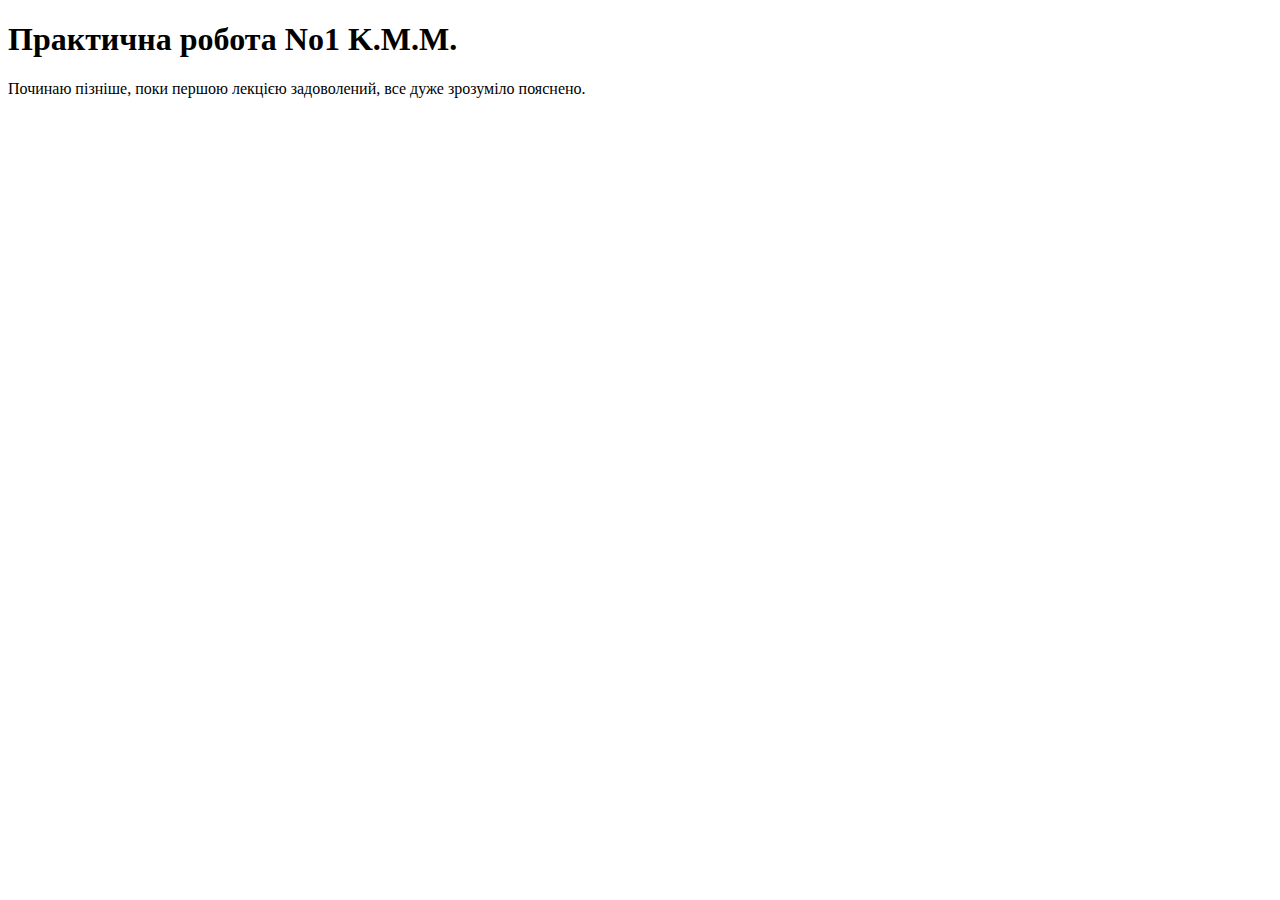
<file: index.html>
<!DOCTYPE html>
<html lang="en">
<head>
    <meta charset="UTF-8">
    <meta name="viewport" content="width=device-width, initial-scale=1.0">
    <title>Практична робота No1 K.M.M. </title>
</head>
<body>
    <h1>Практична робота No1 K.M.M. </h1>
    <p>Починаю пізніше, поки першою лекцією задоволений, все дуже зрозуміло пояснено.</p>
</body>
</html>
</file>
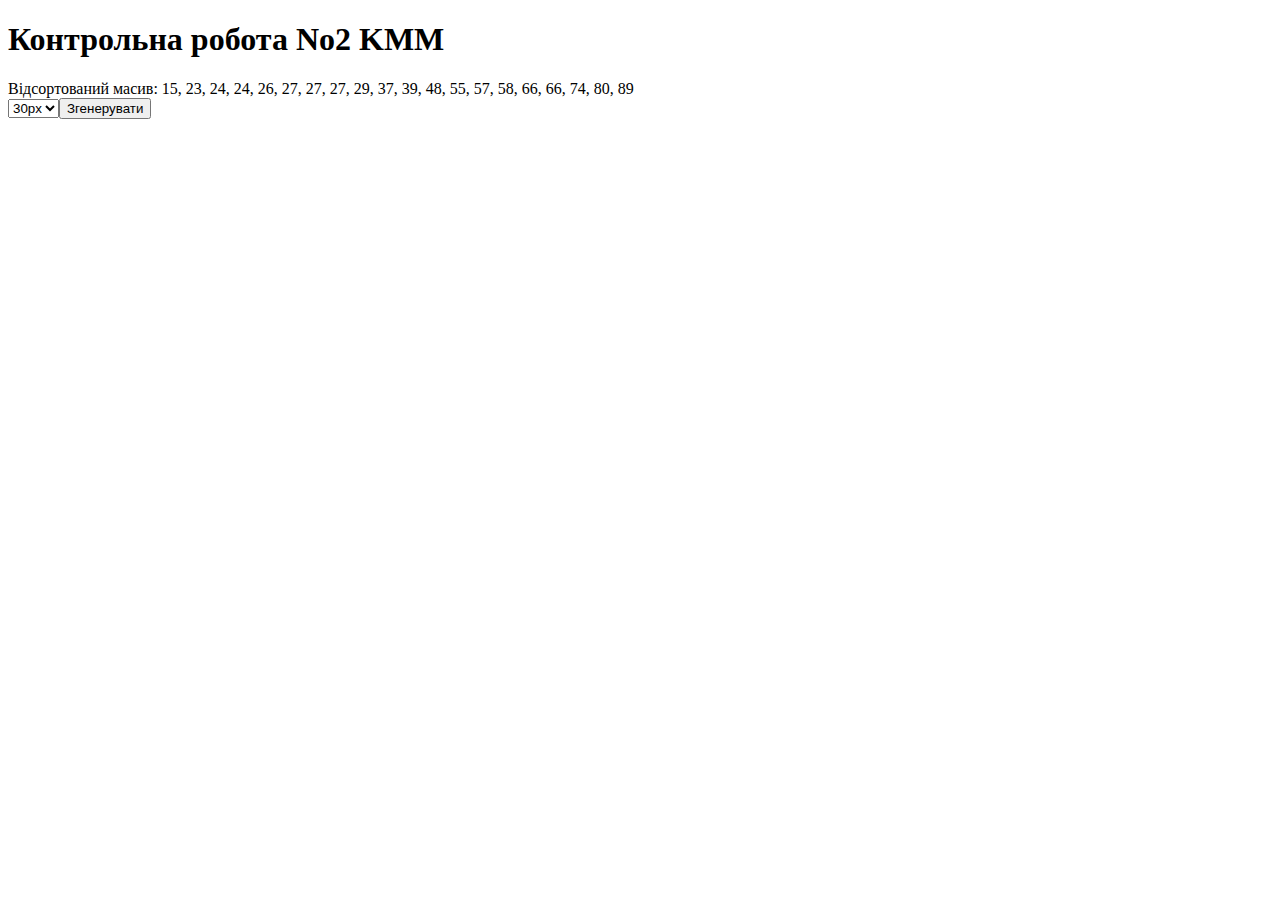
<file: Kontrolna#2 KMM.html>
<!DOCTYPE html>
<html lang="en">
<head>
    <meta charset="UTF-8">
    <meta name="viewport" content="width=device-width, initial-scale=1.0">
    <title>Контрольна робота No2 KMM</title>
    <script src="JSKR2KMM.JS" defer></script>
</head>
<body>
    <h1>Контрольна робота No2 KMM</h1>
</body>
</html>
</file>
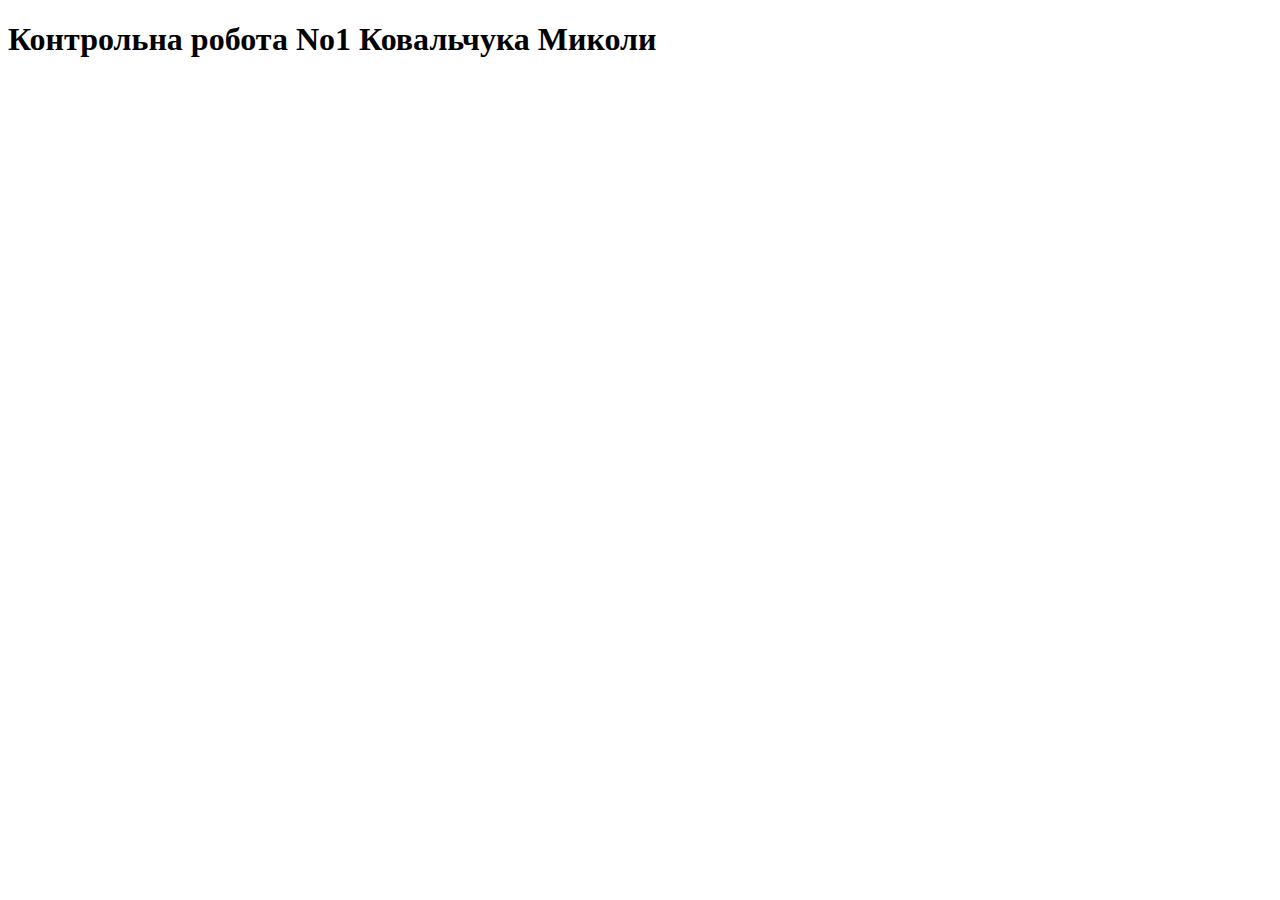
<file: Контрольна №1.html>
<!DOCTYPE html>
<html lang="en">
<head>
    <meta charset="UTF-8">
    <meta name="viewport" content="width=device-width, initial-scale=1.0">
    <title>Контрольна робота No1 Ковальчука Миколи</title>
</head>
<body>
    <h1>Контрольна робота No1 Ковальчука Миколи</h1>

    <script src="formula.js"></script>
</body>
</html>
</file>
